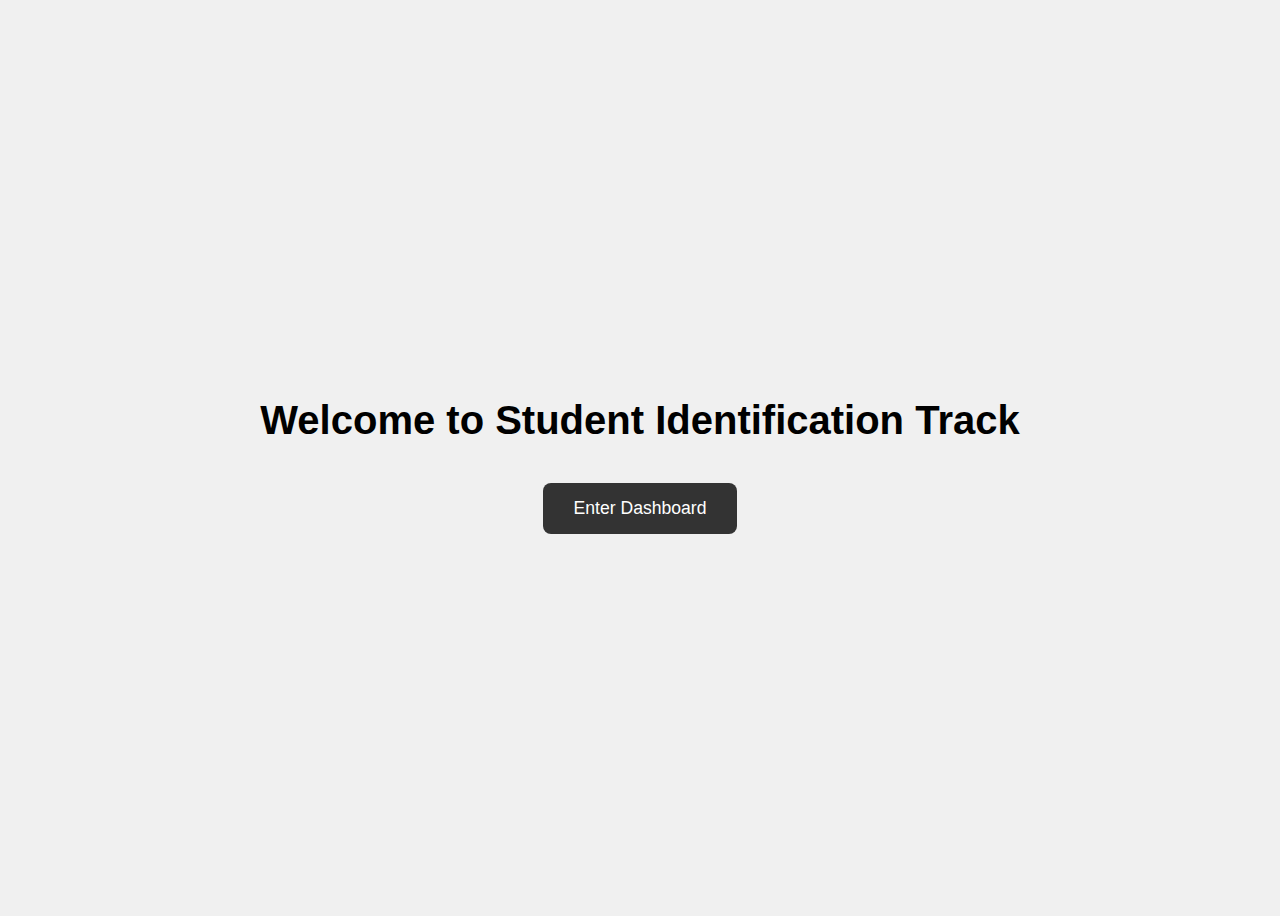
<file: templates/welcome.html>
<!DOCTYPE html>
<html lang="en">
<head>
    <meta charset="UTF-8">
    <title>Welcome - Student Identification Track</title>
    <style>
        body {
            display: flex;
            flex-direction: column;
            align-items: center;
            justify-content: center;
            height: 100vh;
            font-family: Arial, sans-serif;
            background-color: #f0f0f0;
        }
        h1 {
            font-size: 2.5rem;
            margin-bottom: 30px;
        }
        .buttons button {
            padding: 15px 30px;
            font-size: 1.1rem;
            margin: 10px;
            border: none;
            border-radius: 8px;
            background-color: #333;
            color: white;
            cursor: pointer;
        }
        .buttons button:hover {
            background-color: #555;
        }
    </style>
</head>
<body>
    <h1>Welcome to Student Identification Track</h1>
    <div class="buttons">
        <form action="/dashboard">
            <button type="submit">Enter Dashboard</button>
        </form>
    </div>
</body>
</html>
</file>
